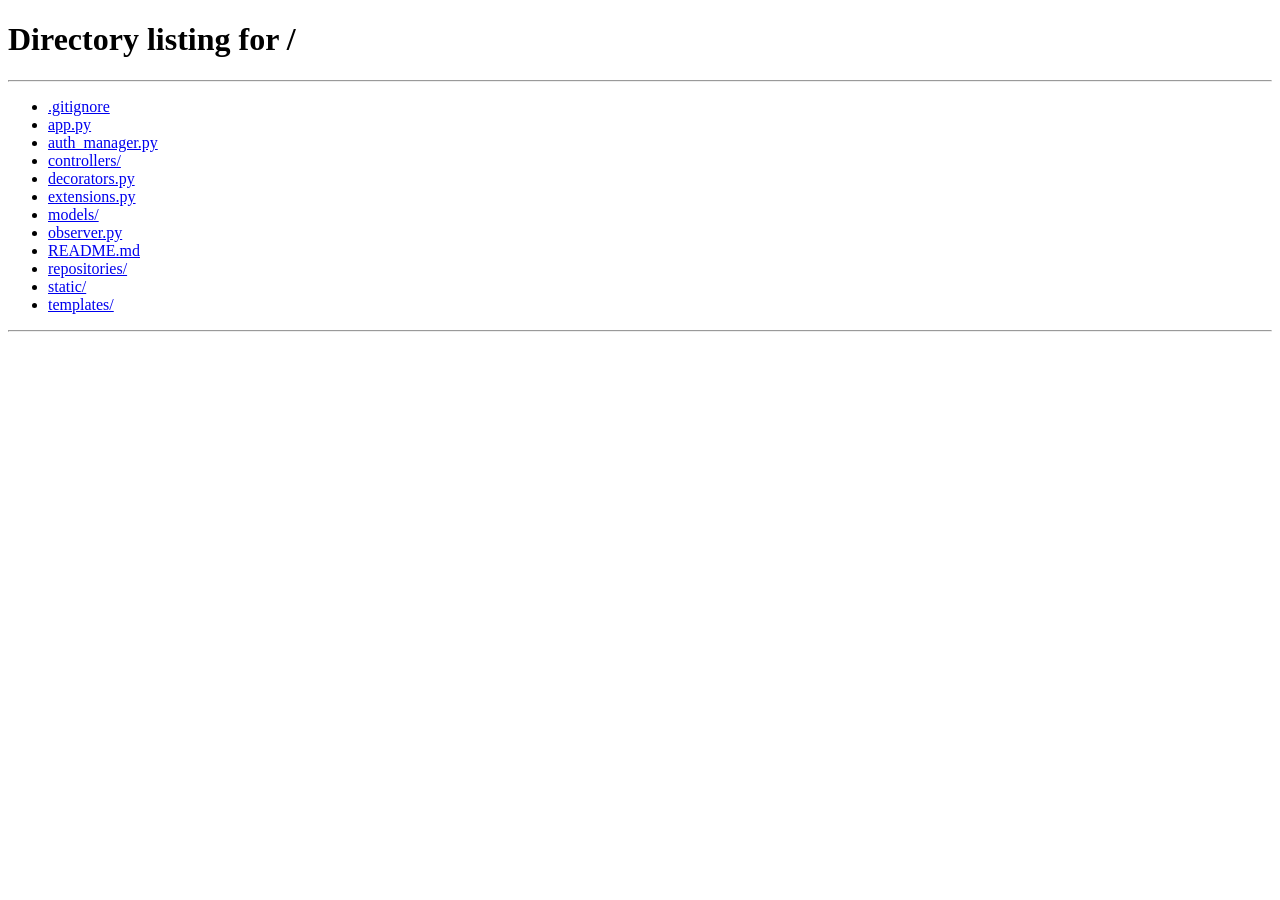
<file: templates/dashboard.html>
<!DOCTYPE html>
<html lang="es">

<head>
  <meta charset="UTF-8" />
  <meta name="viewport" content="width=device-width, initial-scale=1.0" />
  <title>StockVivo — Dashboard</title>
  <link href="https://fonts.googleapis.com/css2?family=Syne:wght@700;800&family=DM+Sans:wght@400;500&display=swap"
    rel="stylesheet" />
  <link rel="stylesheet" href="/static/dashboard.css" />
</head>

<body>

  <aside class="sidebar">
    <div class="logo">Stock<span>Vivo</span></div>
    <nav class="nav">
      <div class="nav-item active" onclick="showSection('productos')"><span class="nav-icon">📦</span> Productos</div>
      <div class="nav-item" onclick="showSection('movimientos')"><span class="nav-icon">🔄</span> Movimientos</div>
      <div class="nav-item" onclick="showSection('categorias')"><span class="nav-icon">🏷️</span> Categorías</div>
      <div class="nav-item" onclick="showSection('reportes')"><span class="nav-icon">📊</span> Reportes</div>
    </nav>
    <div class="sidebar-bottom">
      <div class="user-chip">
        <div class="user-name" id="user-name">—</div>
        <div class="user-rol" id="user-rol">—</div>
      </div>
      <button class="btn-logout" onclick="logout()">Cerrar sesión</button>
    </div>
  </aside>

  <main class="main">
    <div class="topbar">
      <div class="page-title" id="section-title">Panel de <span>Inventario</span></div>
      <div class="topbar-actions" id="topbar-actions">
        <button class="btn-primary" id="btn-accion" onclick="abrirModal()">+ Nuevo producto</button>
      </div>
    </div>

    <div class="stats">
      <div class="stat-card">
        <div class="stat-label">Total productos</div>
        <div class="stat-value lime" id="stat-total">0</div>
      </div>
      <div class="stat-card">
        <div class="stat-label">Stock bajo</div>
        <div class="stat-value coral" id="stat-bajo">0</div>
      </div>
      <div class="stat-card">
        <div class="stat-label">Total entradas</div>
        <div class="stat-value ocean" id="stat-entradas">0</div>
      </div>
      <div class="stat-card">
        <div class="stat-label">Valor inventario</div>
        <div class="stat-value violet" id="stat-valor">$0</div>
      </div>
    </div>

    <div class="alerts-box" id="alerts-box">
      <div class="alerts-title">⚠ Productos con stock bajo</div>
      <div id="alerts-list"></div>
    </div>

    <!-- PRODUCTOS -->
    <div class="section active" id="sec-productos">
      <div class="table-card">
        <div class="table-header">
          <div class="table-title">Productos</div>
          <div class="table-header-right">
          <select class="filter-select" id="filtro-categoria" onchange="filtrarPorCategoria()" aria-label="Filtrar productos por categoría">
            <option value="">Todas las categorías</option>
          </select>
            <input class="search-input" placeholder="Buscar..." oninput="filtrar(this.value)" />
          </div>
        </div>
        <table>
          <thead>
            <tr>
              <th>#</th>
              <th>Nombre</th>
              <th>Categoría</th>
              <th>Cantidad</th>
              <th>P. Compra</th>
              <th>P. Venta</th>
              <th>Estado</th>
              <th>Acciones</th>
            </tr>
          </thead>
          <tbody id="tabla-body">
            <tr>
              <td colspan="8" class="empty">Cargando...</td>
            </tr>
          </tbody>
        </table>
      </div>
    </div>

    <!-- MOVIMIENTOS -->
    <div class="section" id="sec-movimientos">
      <div class="table-card">
        <div class="table-header">
          <div class="table-title">Historial de Movimientos</div>
        </div>
        <table>
          <thead>
            <tr>
              <th>#</th>
              <th>Producto</th>
              <th>Tipo</th>
              <th>Cantidad</th>
              <th>Descripción</th>
              <th>Fecha</th>
            </tr>
          </thead>
          <tbody id="tabla-movimientos">
            <tr>
              <td colspan="6" class="empty">Cargando...</td>
            </tr>
          </tbody>
        </table>
      </div>
    </div>

    <!-- CATEGORIAS -->
    <div class="section" id="sec-categorias">
      <div class="categorias-layout">
        <div class="cat-form-card">
          <div class="cat-form-title">Nueva Categoría</div>
          <div class="field">
            <label>Nombre</label>
            <input type="text" id="cat-nombre" placeholder="Ej: Bebidas" />
          </div>
          <div class="modal-msg" id="cat-msg"></div>
          <button class="btn-primary" onclick="crearCategoria()">+ Agregar →</button>
        </div>
        <div class="table-card">
          <div class="table-header">
            <div class="table-title">Categorías registradas</div>
          </div>
          <table>
            <thead>
              <tr>
                <th>#</th>
                <th>Nombre</th>
                <th>Acciones</th>
              </tr>
            </thead>
            <tbody id="tabla-categorias">
              <tr>
                <td colspan="3" class="empty">Cargando...</td>
              </tr>
            </tbody>
          </table>
        </div>
      </div>
    </div>

    <!-- REPORTES -->
    <div class="section" id="sec-reportes">
      <div class="reportes-grid">
        <div class="table-card">
          <div class="table-header">
            <div class="table-title">🏆 Más Vendidos</div>
          </div>
          <table>
            <thead>
              <tr>
                <th>Producto</th>
                <th>Unidades vendidas</th>
              </tr>
            </thead>
            <tbody id="tabla-vendidos">
              <tr>
                <td colspan="2" class="empty">Cargando...</td>
              </tr>
            </tbody>
          </table>
        </div>
        <div class="table-card">
          <div class="table-header">
            <div class="table-title">⚠ Stock Bajo</div>
          </div>
          <table>
            <thead>
              <tr>
                <th>Producto</th>
                <th>Cantidad</th>
                <th>Mínimo</th>
              </tr>
            </thead>
            <tbody id="tabla-stock-bajo">
              <tr>
                <td colspan="3" class="empty">Cargando...</td>
              </tr>
            </tbody>
          </table>
        </div>
      </div>
    </div>
  </main>

  <!-- MODAL PRODUCTO -->
  <div class="modal-overlay" id="modal">
    <div class="modal">
      <div class="modal-title" id="modal-title">Nuevo <span>Producto</span></div>
      <div class="modal-grid">
        <div class="field full"><label>Nombre</label><input type="text" id="f-nombre"
            placeholder="Ej: Coca Cola 600ml" /></div>
        <div class="field full"><label>Descripción</label><input type="text" id="f-descripcion"
            placeholder="Descripción breve" /></div>
        <div class="field full">
          <label>Categoría</label>
          <select id="f-categoria" aria-label="Seleccionar categoría del producto">
            <option value="">Sin categoría</option>
          </select>
        </div>
        <div class="field"><label>Cantidad</label><input type="number" id="f-cantidad" placeholder="0" /></div>
        <div class="field"><label>Stock mínimo</label><input type="number" id="f-stock_minimo" placeholder="5" /></div>
        <div class="field"><label>Precio compra</label><input type="number" id="f-precio_compra" placeholder="0.00"
            step="0.01" /></div>
        <div class="field"><label>Precio venta</label><input type="number" id="f-precio_venta" placeholder="0.00"
            step="0.01" /></div>
      </div>
      <div class="modal-msg" id="modal-msg"></div>
      <div class="modal-actions">
        <button class="btn-cancel" onclick="cerrarModal()">Cancelar</button>
        <button class="btn-primary" onclick="guardarProducto()">Guardar →</button>
      </div>
    </div>
  </div>

  <!-- MODAL MOVIMIENTO -->
  <div class="modal-overlay" id="modal-mov">
    <div class="modal">
      <div class="modal-title">Registrar <span>Movimiento</span></div>
      <div class="modal-grid">
      <div class="field full"> <label for="m-producto">Producto</label> 
        <select id="m-producto"></select>
      </div>
      <div class="field">
        <label for="m-tipo">Tipo</label>
        <select id="m-tipo"> <option value="entrada">Entrada</option>
          <option value="salida">Salida</option>
         </select>
        </div>
            <option value="entrada">Entrada</option>
            <option value="salida">Salida</option>
          </select></div>
        <div class="field"><label>Cantidad</label><input type="number" id="m-cantidad" placeholder="0" /></div>
        <div class="field full"><label>Descripción</label><input type="text" id="m-descripcion"
            placeholder="Motivo del movimiento" /></div>
      </div>
      <div class="modal-msg" id="modal-mov-msg"></div>
      <div class="modal-actions">
        <button class="btn-cancel" onclick="cerrarModalMov()">Cancelar</button>
        <button class="btn-primary" onclick="guardarMovimiento()">Registrar →</button>
      </div>
    </div>
  </div>

  <script>
    const API = 'http://localhost:5000';
    let productos = [];
    let categorias = [];
    let editandoId = null;

    function authHeaders() {
      return {
        'Content-Type': 'application/json',
        'Authorization': 'Bearer ' + localStorage.getItem('token')
      };
    }

    window.onload = () => {
      const u = JSON.parse(localStorage.getItem('usuario') || 'null');
      if (!u) { window.location.href = '/'; return; }
      document.getElementById('user-name').textContent = u.nombre;
      document.getElementById('user-rol').textContent = u.rol;

      if (u.rol !== 'admin') {
        document.getElementById('btn-accion').style.display = 'none';
        const style = document.createElement('style');
        style.textContent = '.btn-edit, .btn-del { display: none !important; }';
        document.head.appendChild(style);
      }

      cargarCategorias();
      cargarProductos();
      cargarResumen();
    };

    function logout() { localStorage.clear(); window.location.href = '/'; }

    function showSection(s) {
      const u = JSON.parse(localStorage.getItem('usuario') || '{}');
      const esAdmin = u.rol === 'admin';

      document.querySelectorAll('.nav-item').forEach((el, i) => el.classList.toggle('active', ['productos', 'movimientos', 'categorias', 'reportes'][i] === s));
      document.querySelectorAll('.section').forEach(el => el.classList.remove('active'));
      document.getElementById(`sec-${s}`).classList.add('active');

      const titles = {
        productos: 'Panel de <span>Inventario</span>',
        movimientos: 'Historial de <span>Movimientos</span>',
        categorias: 'Gestion de <span>Categorias</span>',
        reportes: 'Reportes de <span>Inventario</span>'
      };
      document.getElementById('section-title').innerHTML = titles[s];

      const actions = document.getElementById('topbar-actions');
      if (s === 'productos' && esAdmin) {
        actions.innerHTML = `<button class="btn-primary" onclick="abrirModal()">+ Nuevo producto</button>`;
      } else if (s === 'movimientos') {
        // Vendedor solo puede registrar salidas
        actions.innerHTML = `<button class="btn-primary" onclick="abrirModalMov()">+ Registrar movimiento</button>`;
      } else {
        actions.innerHTML = '';
      }

      if (s === 'movimientos') cargarMovimientos();
      if (s === 'reportes') cargarReportes();
      if (s === 'categorias') renderCategorias();
    }

    // --- CATEGORIAS ---
    async function cargarCategorias() {
      const res = await fetch(`${API}/api/categorias`);
      categorias = await res.json();
      actualizarSelectsCategorias();
      renderCategorias();
    }

    function actualizarSelectsCategorias() {
      const opts = categorias.map(c => `<option value="${c.id}">${c.nombre}</option>`).join('');
      document.getElementById('f-categoria').innerHTML = `<option value="">Sin categoría</option>` + opts;
      document.getElementById('filtro-categoria').innerHTML = `<option value="">Todas las categorías</option>` + opts;
    }

    function renderCategorias() {
      const tbody = document.getElementById('tabla-categorias');
      if (!tbody) return;
      if (!categorias.length) { tbody.innerHTML = '<tr><td colspan="3" class="empty">No hay categorías creadas</td></tr>'; return; }
      tbody.innerHTML = categorias.map(c => `
      <tr>
        <td style="color:var(--muted)">${c.id}</td>
        <td><span class="badge badge-cat">🏷️ ${c.nombre}</span></td>
        <td><button class="btn-del" onclick="eliminarCategoria(${c.id})">Borrar</button></td>
      </tr>`).join('');
    }

    async function crearCategoria() {
      const nombre = document.getElementById('cat-nombre').value.trim();
      const msg = document.getElementById('cat-msg');
      if (!nombre) { msg.textContent = 'Escribe un nombre.'; return; }
      const res = await fetch(`${API}/api/categorias`, { method: 'POST', headers: authHeaders(), body: JSON.stringify({ nombre }) });
      const data = await res.json();
      if (res.ok) {
        document.getElementById('cat-nombre').value = '';
        msg.style.color = 'var(--lime)';
        msg.textContent = '✓ Categoría creada';
        setTimeout(() => msg.textContent = '', 2000);
        cargarCategorias();
      } else {
        msg.style.color = 'var(--coral)';
        msg.textContent = data.error || 'Error al crear';
      }
    }

    async function eliminarCategoria(id) {
      if (!confirm('¿Eliminar esta categoría?')) return;
      await fetch(`${API}/api/categorias/${id}`, {
        method: 'DELETE',
        headers: authHeaders()
      });
      cargarCategorias();
      cargarProductos();
    }

    // --- PRODUCTOS ---
    async function cargarProductos() {
      const res = await fetch(`${API}/api/productos`);
      productos = await res.json();
      renderTabla(productos);
      renderAlertas(productos);
    }

    async function cargarResumen() {
      const res = await fetch(`${API}/api/reportes/resumen`);
      const data = await res.json();
      document.getElementById('stat-total').textContent = data.total_productos;
      document.getElementById('stat-bajo').textContent = data.stock_bajo;
      document.getElementById('stat-entradas').textContent = data.total_entradas;
      document.getElementById('stat-valor').textContent = '$' + data.valor_inventario.toFixed(2);
    }

    function renderTabla(data) {
      const tbody = document.getElementById('tabla-body');
      if (!data.length) { tbody.innerHTML = '<tr><td colspan="8" class="empty">No hay productos</td></tr>'; return; }
      tbody.innerHTML = data.map(p => `
      <tr>
        <td style="color:var(--muted)">${p.id}</td>
        <td style="font-weight:600">${p.nombre}</td>
        <td><span class="badge badge-cat">🏷️ ${p.categoria || 'Sin categoría'}</span></td>
        <td><strong>${p.cantidad}</strong></td>
        <td>$${p.precio_compra.toFixed(2)}</td>
        <td>$${p.precio_venta.toFixed(2)}</td>
        <td><span class="badge ${p.cantidad <= p.stock_minimo ? 'badge-low' : 'badge-ok'}">${p.cantidad <= p.stock_minimo ? '⚠ Bajo' : '✓ OK'}</span></td>
        <td><div class="actions">
          <button class="btn-edit" onclick="editarProducto(${p.id})">Editar</button>
          <button class="btn-del"  onclick="eliminarProducto(${p.id})">Borrar</button>
        </div></td>
      </tr>`).join('');
    }

    function renderAlertas(data) {
      const bajos = data.filter(p => p.cantidad <= p.stock_minimo);
      const box = document.getElementById('alerts-box');
      const list = document.getElementById('alerts-list');
      if (!bajos.length) { box.classList.remove('visible'); return; }
      box.classList.add('visible');
      list.innerHTML = bajos.map(p => `<div class="alert-item"><div class="alert-dot"></div>${p.nombre}: ${p.cantidad} unidades (mínimo ${p.stock_minimo})</div>`).join('');
    }

    function filtrar(q) {
      const cat = document.getElementById('filtro-categoria').value;
      let data = productos;
      if (cat) data = data.filter(p => p.categoria_id == cat);
      if (q) data = data.filter(p => p.nombre.toLowerCase().includes(q.toLowerCase()));
      renderTabla(data);
    }

    function filtrarPorCategoria() {
      const q = document.querySelector('.search-input')?.value || '';
      const cat = document.getElementById('filtro-categoria').value;
      let data = productos;
      if (cat) data = data.filter(p => p.categoria_id == cat);
      if (q) data = data.filter(p => p.nombre.toLowerCase().includes(q.toLowerCase()));
      renderTabla(data);
    }

    // --- MOVIMIENTOS ---
    async function cargarMovimientos() {
      const res = await fetch(`${API}/api/movimientos`);
      const movs = await res.json();
      const tbody = document.getElementById('tabla-movimientos');
      if (!movs.length) { tbody.innerHTML = '<tr><td colspan="6" class="empty">No hay movimientos</td></tr>'; return; }
      tbody.innerHTML = movs.map(m => `
      <tr>
        <td style="color:var(--muted)">${m.id}</td>
        <td style="font-weight:600">${m.producto}</td>
        <td><span class="badge badge-${m.tipo}">${m.tipo === 'entrada' ? '↑ Entrada' : '↓ Salida'}</span></td>
        <td><strong>${m.cantidad}</strong></td>
        <td style="color:var(--muted)">${m.descripcion || '—'}</td>
        <td style="color:var(--muted)">${m.fecha}</td>
      </tr>`).join('');
    }

    // --- REPORTES ---
    async function cargarReportes() {
      const [vendidos, stockBajo] = await Promise.all([
        fetch(`${API}/api/reportes/mas-vendidos`).then(r => r.json()),
        fetch(`${API}/api/reportes/stock-bajo`).then(r => r.json())
      ]);
      const tv = document.getElementById('tabla-vendidos');
      tv.innerHTML = vendidos.length
        ? vendidos.map((v, i) => `<tr><td><strong>#${i + 1}</strong> ${v.producto}</td><td style="color:var(--lime);font-weight:700">${v.total_vendido}</td></tr>`).join('')
        : '<tr><td colspan="2" class="empty">Sin ventas registradas</td></tr>';
      const ts = document.getElementById('tabla-stock-bajo');
      ts.innerHTML = stockBajo.length
        ? stockBajo.map(p => `<tr><td style="font-weight:600">${p.nombre}</td><td style="color:var(--coral);font-weight:700">${p.cantidad}</td><td style="color:var(--muted)">${p.stock_minimo}</td></tr>`).join('')
        : '<tr><td colspan="3" class="empty">Todo el stock está bien ✓</td></tr>';
    }

    // --- MODAL PRODUCTO ---
    function abrirModal(p = null) {
      editandoId = p ? p.id : null;
      document.getElementById('modal-title').innerHTML = p ? 'Editar <span>Producto</span>' : 'Nuevo <span>Producto</span>';
      document.getElementById('f-nombre').value = p?.nombre || '';
      document.getElementById('f-descripcion').value = p?.descripcion || '';
      document.getElementById('f-cantidad').value = p?.cantidad || '';
      document.getElementById('f-stock_minimo').value = p?.stock_minimo || '5';
      document.getElementById('f-precio_compra').value = p?.precio_compra || '';
      document.getElementById('f-precio_venta').value = p?.precio_venta || '';
      document.getElementById('f-categoria').value = p?.categoria_id || '';
      document.getElementById('modal-msg').textContent = '';
      document.getElementById('modal').classList.add('open');
    }
    function cerrarModal() { document.getElementById('modal').classList.remove('open'); editandoId = null; }
    function editarProducto(id) { abrirModal(productos.find(x => x.id === id)); }

    async function guardarProducto() {
      const data = {
        nombre: document.getElementById('f-nombre').value,
        descripcion: document.getElementById('f-descripcion').value,
        cantidad: parseInt(document.getElementById('f-cantidad').value),
        stock_minimo: parseInt(document.getElementById('f-stock_minimo').value),
        precio_compra: parseFloat(document.getElementById('f-precio_compra').value),
        precio_venta: parseFloat(document.getElementById('f-precio_venta').value),
        categoria_id: document.getElementById('f-categoria').value || null,
      };
      const msg = document.getElementById('modal-msg');
      if (!data.nombre || isNaN(data.cantidad) || isNaN(data.precio_compra) || isNaN(data.precio_venta)) {
        msg.textContent = 'Completa todos los campos.'; return;
      }
      const url = editandoId ? `${API}/api/productos/${editandoId}` : `${API}/api/productos`;
      const method = editandoId ? 'PUT' : 'POST';
      const res = await fetch(url, {
        method,
        headers: authHeaders(),
        body: JSON.stringify(data)
      });
      if (res.ok) { cerrarModal(); cargarProductos(); cargarResumen(); }
      else { msg.textContent = 'Error al guardar.'; }
    }

    async function eliminarProducto(id) {
      if (!confirm('¿Eliminar este producto?')) return;
      await fetch(`${API}/api/productos/${id}`, {
        method: 'DELETE',
        headers: authHeaders()
      });
      cargarProductos(); cargarResumen();
    }

    // --- MODAL MOVIMIENTO ---
    function abrirModalMov() {
      const u = JSON.parse(localStorage.getItem('usuario') || '{}');
      const esAdmin = u.rol === 'admin';

      document.getElementById('m-producto').innerHTML = productos.map(p => `<option value="${p.id}">${p.nombre}</option>`).join('');
      document.getElementById('m-tipo').innerHTML = esAdmin
        ? `<option value="entrada">Entrada</option><option value="salida">Salida</option>`
        : `<option value="salida">Salida</option>`;
      document.getElementById('m-cantidad').value = '';
      document.getElementById('m-descripcion').value = '';
      document.getElementById('modal-mov-msg').textContent = '';
      document.getElementById('modal-mov').classList.add('open');
    }
    function cerrarModalMov() { document.getElementById('modal-mov').classList.remove('open'); }

    async function guardarMovimiento() {
      const data = {
        producto_id: parseInt(document.getElementById('m-producto').value),
        tipo: document.getElementById('m-tipo').value,
        cantidad: parseInt(document.getElementById('m-cantidad').value),
        descripcion: document.getElementById('m-descripcion').value,
      };
      const msg = document.getElementById('modal-mov-msg');
      if (isNaN(data.cantidad) || data.cantidad <= 0) { msg.textContent = 'Ingresa una cantidad válida.'; return; }
      const res = await fetch(`${API}/api/movimientos`, { method: 'POST', headers: authHeaders(), body: JSON.stringify(data) });
      const json = await res.json();
      if (res.ok) {
        cerrarModalMov(); cargarProductos(); cargarResumen();
        if (json.alertas && json.alertas.length) alert('⚠ ' + json.alertas.join('\n'));
      } else { msg.textContent = json.error || 'Error al registrar.'; }
    }
  </script>
</body>

</html>
</file>
<file: static/dashboard.css>
*,
    *::before,
    *::after {
      box-sizing: border-box;
      margin: 0;
      padding: 0;
    }

    :root {
      --lime: #C8F135;
      --coral: #FF5E5B;
      --ocean: #0D47FF;
      --violet: #7B2FFF;
      --dark: #0E0E12;
      --card: #17171E;
      --card2: #1E1E28;
      --text: #F0F0F0;
      --muted: #888;
      --border: #2E2E3A;
    }

    body {
      font-family: 'DM Sans', sans-serif;
      background: var(--dark);
      color: var(--text);
      min-height: 100vh;
      display: flex;
    }

    .sidebar {
      width: 220px;
      background: var(--card);
      border-right: 1px solid var(--border);
      display: flex;
      flex-direction: column;
      padding: 28px 20px;
      gap: 32px;
      position: fixed;
      top: 0;
      left: 0;
      bottom: 0;
    }

    .logo {
      font-family: 'Syne', sans-serif;
      font-size: 22px;
      font-weight: 800;
      color: var(--text);
    }

    .logo span {
      color: var(--lime);
    }

    .nav {
      display: flex;
      flex-direction: column;
      gap: 4px;
    }

    .nav-item {
      display: flex;
      align-items: center;
      gap: 10px;
      padding: 10px 12px;
      border-radius: 10px;
      cursor: pointer;
      font-size: 14px;
      font-weight: 500;
      color: var(--muted);
      transition: all .2s;
    }

    .nav-item:hover {
      background: var(--card2);
      color: var(--text);
    }

    .nav-item.active {
      background: var(--lime);
      color: var(--dark);
      font-weight: 700;
    }

    .nav-icon {
      font-size: 18px;
    }

    .sidebar-bottom {
      margin-top: auto;
    }

    .user-chip {
      background: var(--card2);
      border-radius: 10px;
      padding: 10px 12px;
      font-size: 13px;
    }

    .user-name {
      font-weight: 700;
      color: var(--text);
    }

    .user-rol {
      color: var(--muted);
      font-size: 11px;
    }

    .btn-logout {
      margin-top: 8px;
      width: 100%;
      padding: 8px;
      border: 1px solid var(--border);
      border-radius: 8px;
      background: transparent;
      color: var(--coral);
      font-family: 'DM Sans', sans-serif;
      font-size: 13px;
      cursor: pointer;
      transition: background .2s;
    }

    .btn-logout:hover {
      background: rgba(255, 94, 91, 0.1);
    }

    .main {
      margin-left: 220px;
      flex: 1;
      padding: 32px;
      display: flex;
      flex-direction: column;
      gap: 28px;
    }

    .topbar {
      display: flex;
      align-items: center;
      justify-content: space-between;
    }

    .page-title {
      font-family: 'Syne', sans-serif;
      font-size: 26px;
      font-weight: 800;
    }

    .page-title span {
      color: var(--lime);
    }

    .topbar-actions {
      display: flex;
      gap: 10px;
    }

    .btn-primary {
      padding: 10px 20px;
      background: var(--lime);
      color: var(--dark);
      border: none;
      border-radius: 10px;
      font-family: 'Syne', sans-serif;
      font-size: 14px;
      font-weight: 800;
      cursor: pointer;
      transition: transform .15s, box-shadow .15s;
    }

    .btn-primary:hover {
      transform: translateY(-2px);
      box-shadow: 0 6px 20px rgba(200, 241, 53, 0.3);
    }

    .btn-secondary {
      padding: 10px 20px;
      background: var(--card2);
      color: var(--text);
      border: 1px solid var(--border);
      border-radius: 10px;
      font-family: 'Syne', sans-serif;
      font-size: 14px;
      font-weight: 700;
      cursor: pointer;
      transition: all .15s;
    }

    .btn-secondary:hover {
      border-color: var(--lime);
      color: var(--lime);
    }

    .stats {
      display: grid;
      grid-template-columns: repeat(4, 1fr);
      gap: 16px;
    }

    .stat-card {
      background: var(--card);
      border: 1px solid var(--border);
      border-radius: 14px;
      padding: 20px;
      display: flex;
      flex-direction: column;
      gap: 8px;
    }

    .stat-label {
      font-size: 12px;
      color: var(--muted);
      text-transform: uppercase;
      letter-spacing: .5px;
    }

    .stat-value {
      font-family: 'Syne', sans-serif;
      font-size: 32px;
      font-weight: 800;
    }

    .stat-value.lime {
      color: var(--lime);
    }

    .stat-value.coral {
      color: var(--coral);
    }

    .stat-value.ocean {
      color: #5B8FFF;
    }

    .stat-value.violet {
      color: #A97BFF;
    }

    .alerts-box {
      background: rgba(255, 94, 91, 0.08);
      border: 1px solid rgba(255, 94, 91, 0.3);
      border-radius: 14px;
      padding: 16px 20px;
      display: none;
      flex-direction: column;
      gap: 8px;
    }

    .alerts-box.visible {
      display: flex;
    }

    .alerts-title {
      font-size: 13px;
      font-weight: 700;
      color: var(--coral);
      text-transform: uppercase;
      letter-spacing: .5px;
    }

    .alert-item {
      font-size: 13px;
      color: var(--text);
      display: flex;
      align-items: center;
      gap: 8px;
    }

    .alert-dot {
      width: 6px;
      height: 6px;
      border-radius: 50%;
      background: var(--coral);
      flex-shrink: 0;
    }

    .table-card {
      background: var(--card);
      border: 1px solid var(--border);
      border-radius: 14px;
      overflow: hidden;
    }

    .table-header {
      display: flex;
      align-items: center;
      justify-content: space-between;
      padding: 20px 24px;
      border-bottom: 1px solid var(--border);
      flex-wrap: wrap;
      gap: 12px;
    }

    .table-title {
      font-family: 'Syne', sans-serif;
      font-size: 16px;
      font-weight: 800;
    }

    .table-header-right {
      display: flex;
      gap: 10px;
      align-items: center;
      flex-wrap: wrap;
    }

    .search-input {
      background: var(--card2);
      border: 1px solid var(--border);
      border-radius: 8px;
      padding: 8px 14px;
      color: var(--text);
      font-family: 'DM Sans', sans-serif;
      font-size: 14px;
      outline: none;
      width: 180px;
      transition: border-color .2s;
    }

    .search-input:focus {
      border-color: var(--lime);
    }

    .filter-select {
      background: var(--card2);
      border: 1px solid var(--border);
      border-radius: 8px;
      padding: 8px 14px;
      color: var(--text);
      font-family: 'DM Sans', sans-serif;
      font-size: 14px;
      outline: none;
      cursor: pointer;
      transition: border-color .2s;
    }

    .filter-select:focus {
      border-color: var(--lime);
    }

    table {
      width: 100%;
      border-collapse: collapse;
    }

    th {
      text-align: left;
      padding: 12px 24px;
      font-size: 11px;
      font-weight: 700;
      color: var(--muted);
      text-transform: uppercase;
      letter-spacing: .5px;
      border-bottom: 1px solid var(--border);
    }

    td {
      padding: 14px 24px;
      font-size: 14px;
      border-bottom: 1px solid var(--border);
      vertical-align: middle;
    }

    tr:last-child td {
      border-bottom: none;
    }

    tr:hover td {
      background: var(--card2);
    }

    .badge {
      display: inline-block;
      padding: 3px 10px;
      border-radius: 6px;
      font-size: 12px;
      font-weight: 700;
    }

    .badge-ok {
      background: rgba(200, 241, 53, 0.15);
      color: var(--lime);
    }

    .badge-low {
      background: rgba(255, 94, 91, 0.15);
      color: var(--coral);
    }

    .badge-entrada {
      background: rgba(200, 241, 53, 0.15);
      color: var(--lime);
    }

    .badge-salida {
      background: rgba(255, 94, 91, 0.15);
      color: var(--coral);
    }

    .badge-cat {
      background: rgba(123, 47, 255, 0.15);
      color: #A97BFF;
      font-size: 11px;
    }

    .actions {
      display: flex;
      gap: 8px;
    }

    .btn-edit,
    .btn-del {
      padding: 6px 12px;
      border-radius: 7px;
      font-size: 12px;
      font-weight: 700;
      cursor: pointer;
      border: none;
      transition: opacity .2s;
    }

    .btn-edit {
      background: rgba(91, 143, 255, 0.15);
      color: #5B8FFF;
    }

    .btn-del {
      background: rgba(255, 94, 91, 0.15);
      color: var(--coral);
    }

    .btn-edit:hover,
    .btn-del:hover {
      opacity: .7;
    }

    .section {
      display: none;
      flex-direction: column;
      gap: 28px;
    }

    .section.active {
      display: flex;
    }

    .reportes-grid {
      display: grid;
      grid-template-columns: 1fr 1fr;
      gap: 16px;
    }

    /* Categorias section */
    .categorias-layout {
      display: grid;
      grid-template-columns: 300px 1fr;
      gap: 16px;
    }

    .cat-form-card {
      background: var(--card);
      border: 1px solid var(--border);
      border-radius: 14px;
      padding: 24px;
      display: flex;
      flex-direction: column;
      gap: 16px;
      height: fit-content;
    }

    .cat-form-title {
      font-family: 'Syne', sans-serif;
      font-size: 16px;
      font-weight: 800;
    }

    .modal-overlay {
      position: fixed;
      inset: 0;
      background: rgba(0, 0, 0, 0.7);
      align-items: center;
      justify-content: center;
      z-index: 100;
      display: none;
    }

    .modal-overlay.open {
      display: flex;
    }

    .modal {
      background: var(--card);
      border: 1px solid var(--border);
      border-radius: 18px;
      padding: 32px;
      width: min(480px, 95vw);
      display: flex;
      flex-direction: column;
      gap: 20px;
      animation: slideUp .3s cubic-bezier(.22, 1, .36, 1) both;
    }

    @keyframes slideUp {
      from {
        opacity: 0;
        transform: translateY(20px)
      }

      to {
        opacity: 1;
        transform: translateY(0)
      }
    }

    .modal-title {
      font-family: 'Syne', sans-serif;
      font-size: 20px;
      font-weight: 800;
    }

    .modal-title span {
      color: var(--lime);
    }

    .modal-grid {
      display: grid;
      grid-template-columns: 1fr 1fr;
      gap: 14px;
    }

    .field {
      display: flex;
      flex-direction: column;
      gap: 6px;
    }

    .field.full {
      grid-column: 1/-1;
    }

    .field label {
      font-size: 11px;
      font-weight: 700;
      color: var(--muted);
      text-transform: uppercase;
      letter-spacing: .5px;
    }

    .field input,
    .field select {
      background: var(--card2);
      border: 1.5px solid var(--border);
      border-radius: 9px;
      padding: 10px 12px;
      color: var(--text);
      font-size: 14px;
      font-family: 'DM Sans', sans-serif;
      outline: none;
      transition: border-color .2s;
    }

    .field input:focus,
    .field select:focus {
      border-color: var(--lime);
    }

    .field select option {
      background: var(--card2);
    }

    .modal-actions {
      display: flex;
      gap: 10px;
      justify-content: flex-end;
    }

    .btn-cancel {
      padding: 10px 20px;
      border: 1px solid var(--border);
      border-radius: 9px;
      background: transparent;
      color: var(--muted);
      font-family: 'DM Sans', sans-serif;
      font-size: 14px;
      cursor: pointer;
    }

    .modal-msg {
      font-size: 13px;
      min-height: 16px;
      color: var(--coral);
    }

    .empty {
      text-align: center;
      padding: 40px;
      color: var(--muted);
      font-size: 14px;
    }
</file>
